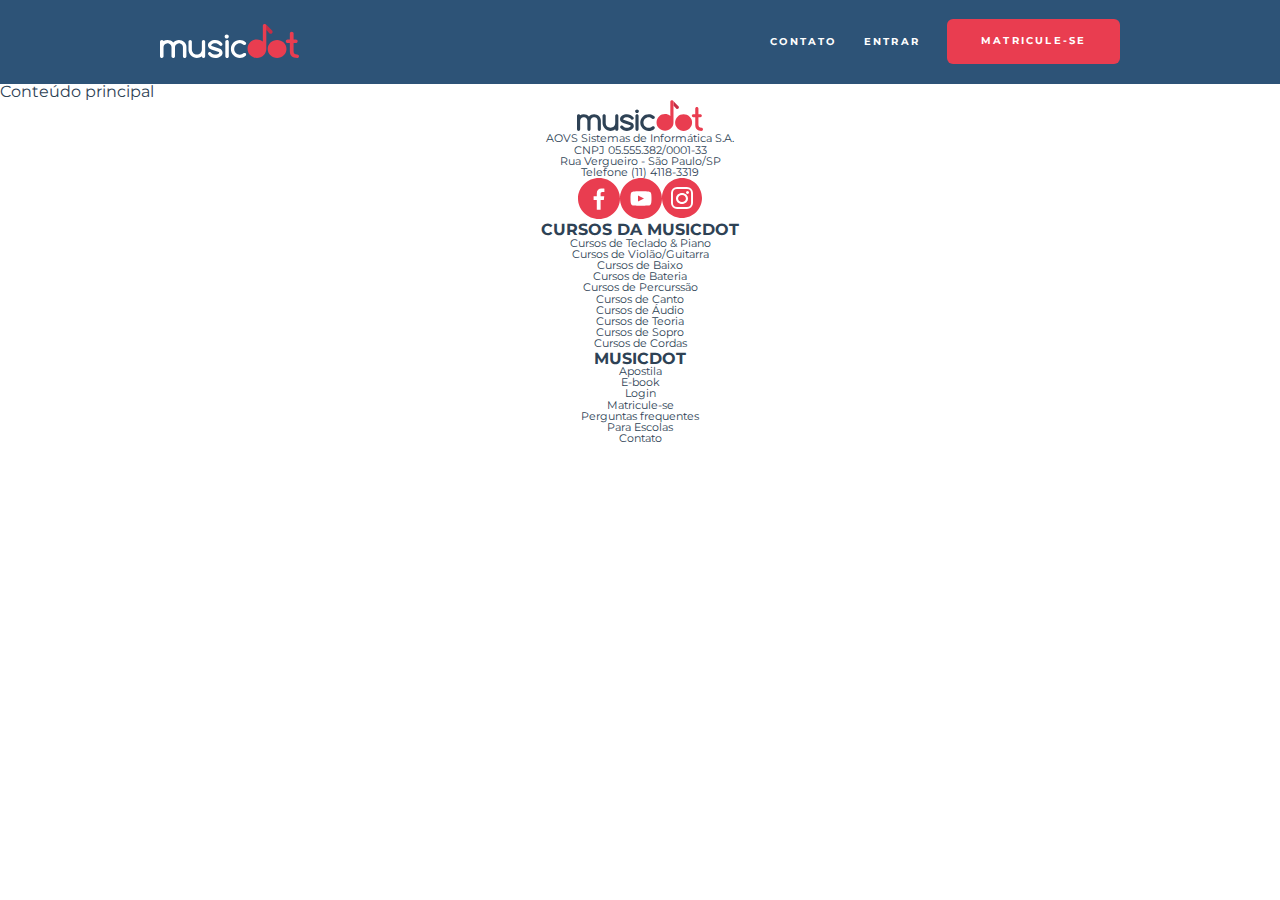
<file: music-dot/index.html>
<!DOCTYPE html>
<html lang="pt-br">

<head>
    <meta charset="utf-8">
    <meta name="viewport" content="width=device-width">
    <title>MusicDot</title>
    <link href="img/favicon.ico" rel="icon">
    <link rel="stylesheet" href="https://fonts.googleapis.com/css?family=Montserrat:300,400,500,600,700,&display=block">
    <link rel="stylesheet" href="css/reset.css">
    <link rel="stylesheet" href="css/cabecalho.css">
    <link rel="stylesheet" href="css/rodape.css">

</head>

<body>

    <header class="cabecalho">
        <a href="index.html">
            <img class="cabecalho__logo" src="img/musicdot-logo-light.svg" title="Ir para a página inicial da MusicDot" alt="Musicdot">
        </a>

        <nav>
            <ul class="cabecalho__menu">
                <li class="cabecalho__item-menu"><a href="sobre.html#contato">CONTATO</a></li>
                <li class="cabecalho__item-menu"><a href="#">ENTRAR</a></li>
                <li class="cabecalho__item-menu cabecalho__item-menu--matricular"><a href="#">MATRICULE-SE</a></li>
            </ul>
        </nav>

    </header>

    <main>
        Conteúdo principal
    </main>

    <footer class="rodape">
        <section>
            <img class="rodape__logo" src="img/logo.svg" alt="Logo da MusicDot">
            <p>
                AOVS Sistemas de Informática S.A. <br>
                CNPJ 05.555.382/0001-33 <br>
                Rua Vergueiro - São Paulo/SP <br> 
                Telefone (11) 4118-3319
            </p>

            <ul class="rodape__lista-midias-sociais">
                <li class="rodape__lista-midias-sociais">
                    <a href="https://www.facebook.com/musicdotonline">
                    <img src="img/footer-icone-facebook.svg" alt="MusicDot no Facebook">
                    </a>
                </li>

                <li class="rodape__lista-midias-sociais">
                    <a href="https://www.youtube.com/user/musicdotonline">
                    <img src="img/footer-icone-youtube.svg" alt="MusicDot no Youtube">
                    </a>
                </li>

                <li class="rodape__lista-midias-sociais">
                    <a href="https://www.instagram.com/musicdotonline/">
                    <img src="img/footer-icone-instagram.svg" alt="Instagram">
                    </a>
                </li>
            </ul>
        </section>

        <section>
            <h2 class="rodape__titulo">Cursos da MusicDot</h2>
            <nav>
                <ul>
                    <li class="rodape__item-lista"><a href="#">Cursos de Teclado & Piano </a></li>
                    <li class="rodape__item-lista"><a href="#">Cursos de Violão/Guitarra </a></li>
                    <li class="rodape__item-lista"><a href="#">Cursos de Baixo </a></li>
                    <li class="rodape__item-lista"><a href="#">Cursos de Bateria </a></li>
                    <li class="rodape__item-lista"><a href="#">Cursos de Percurssão </a></li>
                    <li class="rodape__item-lista"><a href="#">Cursos de Canto </a></li>
                    <li class="rodape__item-lista"><a href="#">Cursos de Áudio </a></li>
                    <li class="rodape__item-lista"><a href="#">Cursos de Teoria </a></li>
                    <li class="rodape__item-lista"><a href="#">Cursos de Sopro </a></li>
                    <li class="rodape__item-lista"><a href="#">Cursos de Cordas </a></li>
                </ul>
            </nav>
        </section>

        <section>
            <h2 class="rodape__titulo">MusicDot</h2>
            <nav>
                <ul>
                    <li class="rodape__item-lista"><a href="#">Apostila</a></li>
                    <li class="rodape__item-lista"><a href="#">E-book</a></li>
                    <li class="rodape__item-lista"><a href="#">Login</a></li>
                    <li class="rodape__item-lista"><a href="#">Matricule-se</a></li>
                    <li class="rodape__item-lista"><a href="#">Perguntas frequentes</a></li>
                    <li class="rodape__item-lista"><a href="#">Para Escolas</a></li>
                    <li class="rodape__item-lista"><a href="#">Contato</a></li>
                </ul>
            </nav>
        </section>

    </footer>

</body>

</html>
</file>
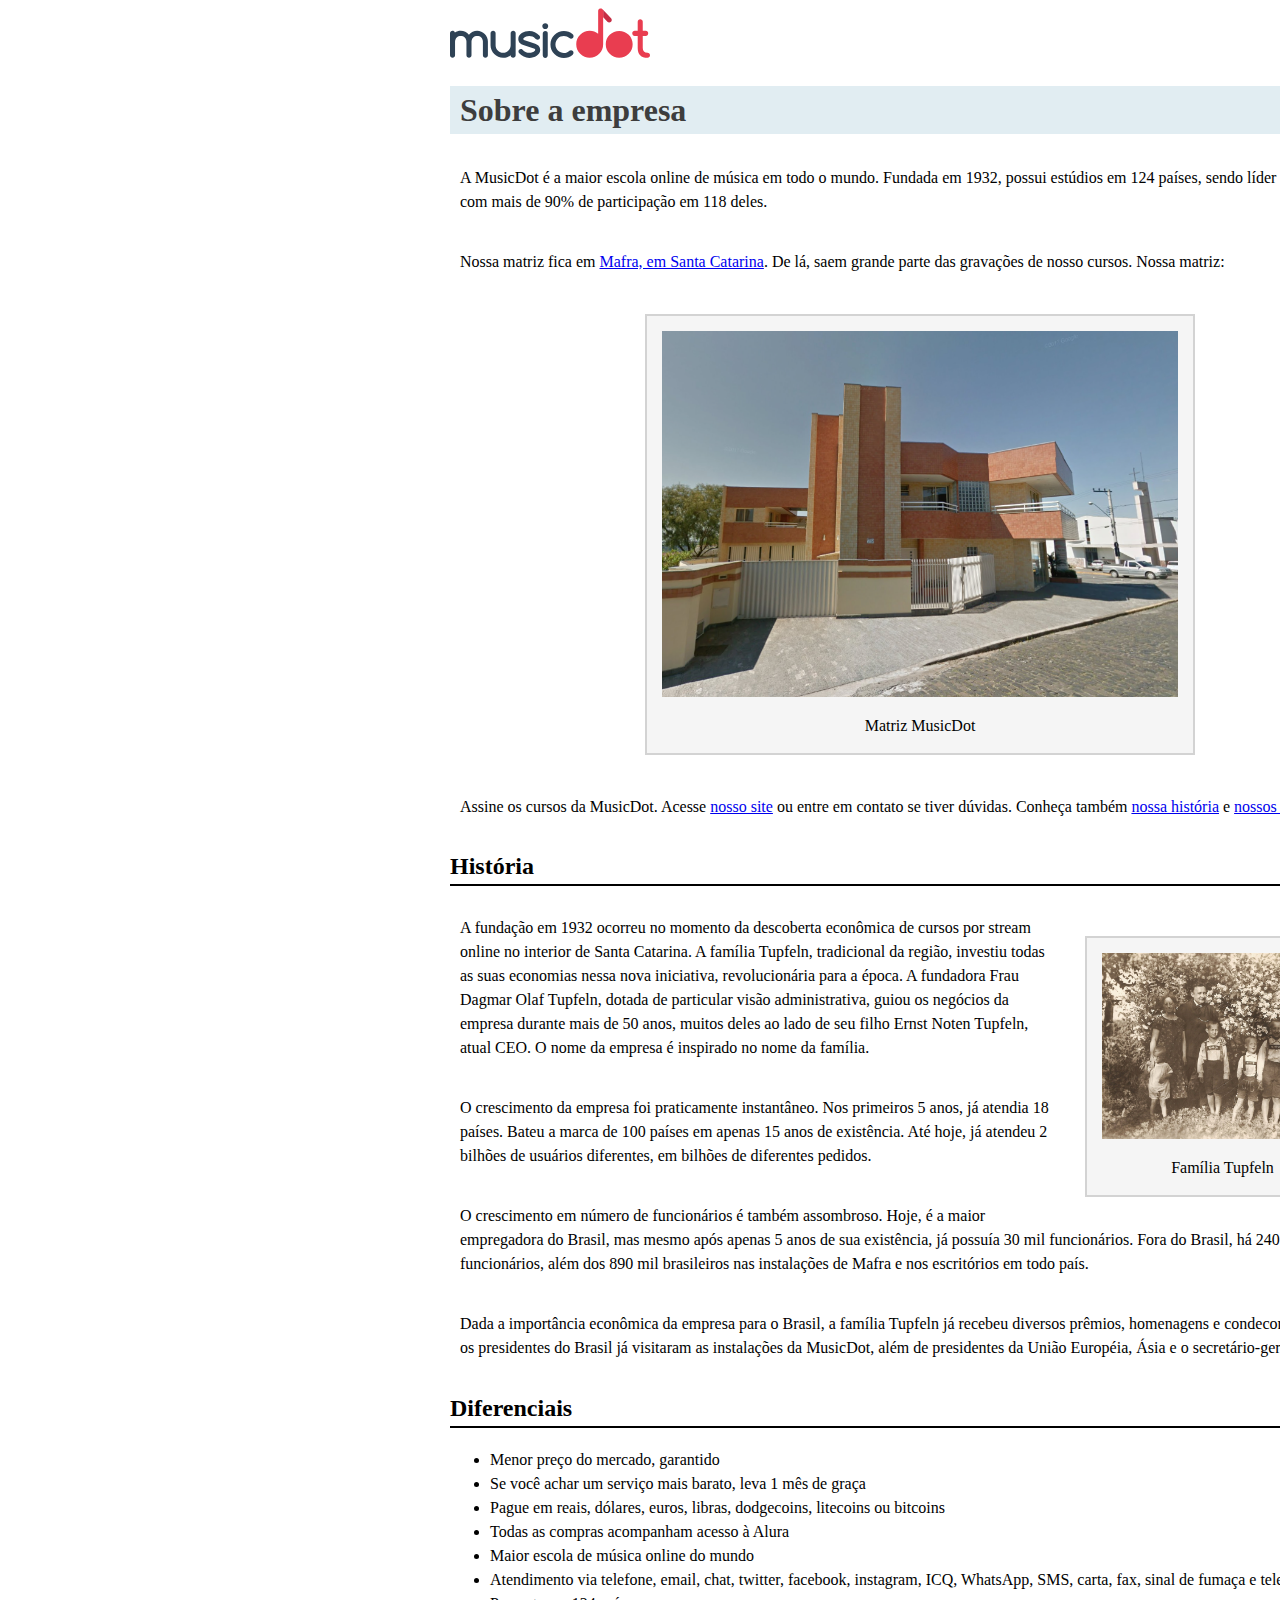
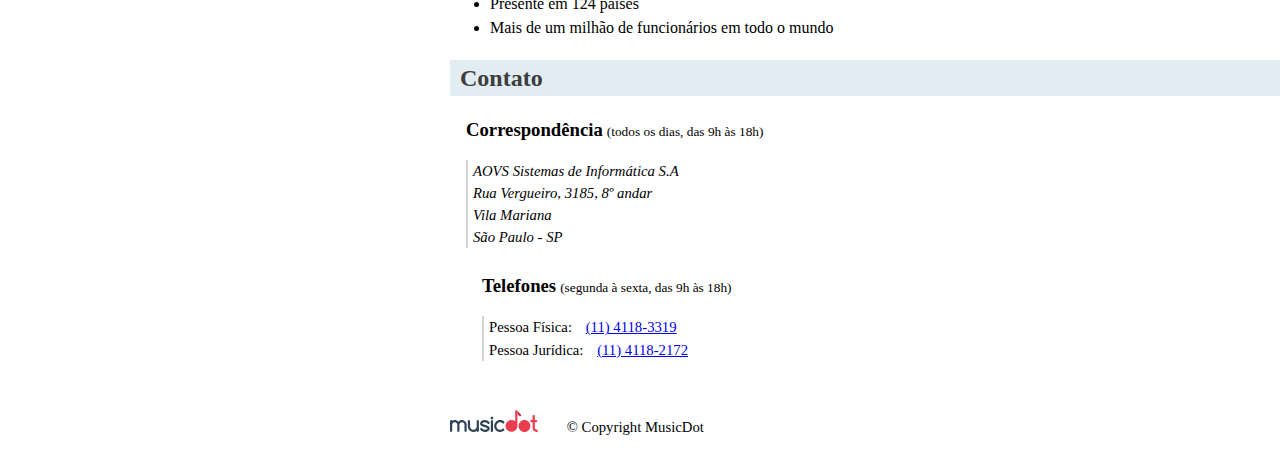
<file: music-dot/sobre.html>
<!-- Utiliza o HTML mais recente -->
<!DOCTYPE html>
<html lang="pt-br">

<head>
    <meta charset="utf-8">
    <meta name="viewport" content="width=device-width">
    <title>MusicDot - Sobre a empresa </title>
    <link href="img/favicon.ico" rel="icon">
    <link rel="stylesheet" href="css/estilo.css" />

</head>

<body>
    <img src="img/logo.svg" alt="MusicDot">

    <h1>Sobre a empresa</h1>

    <p>
        A MusicDot é a maior escola online de música em todo o mundo.
        Fundada em 1932, possui estúdios em 124 países, sendo líder de mercado com mais de 90% de participação em 118
        deles.
    </p>

    <p>
        Nossa matriz fica em <a href="http://maps.google.com.br/?q=190,GabrielDequech,Mafra,SC">
            Mafra, em Santa Catarina</a>. De lá, saem grande parte das gravações de nosso cursos. Nossa
        matriz:
    </p>

    <figure id="matriz">
        <img src="img/matriz-musicdot.png" alt="Matriz da musicdot">
        <figcaption>
            Matriz MusicDot
        </figcaption>
    </figure>

    <p>
        Assine os cursos da MusicDot. Acesse <a href="index.html">nosso site</a> ou entre em contato se tiver dúvidas.
        Conheça também <a href="#historia">nossa
            história</a>
        e <a href="#diferenciais">nossos diferenciais</a>.
    </p>

    <h2 class="historia"> História</h2>

    <figure id="familia">
        <img src="img/familia-tupfeln.jpg" alt="Foto da família tupfeln">
        <figcaption>
            Família Tupfeln
        </figcaption>
    </figure>

    <p>
        A fundação em 1932 ocorreu no momento da descoberta econômica de cursos por stream online no interior de Santa
        Catarina. A família Tupfeln, tradicional da região, investiu todas as suas economias nessa nova iniciativa,
        revolucionária para a época. A fundadora Frau Dagmar Olaf Tupfeln, dotada de particular visão administrativa,
        guiou
        os negócios da empresa durante mais de 50 anos, muitos deles ao lado de seu filho Ernst Noten Tupfeln, atual
        CEO. O
        nome da empresa é inspirado no nome da família.
    </p>

    <p>
        O crescimento da empresa foi praticamente instantâneo. Nos primeiros 5 anos, já atendia 18 países.
        Bateu a marca de 100 países em apenas 15 anos de existência. Até hoje, já atendeu 2 bilhões de usuários
        diferentes,
        em bilhões de diferentes pedidos.
    </p>

    <p>
        O crescimento em número de funcionários é também assombroso. Hoje, é a maior empregadora do Brasil, mas mesmo
        após
        apenas 5 anos de sua existência, já possuía 30 mil funcionários. Fora do Brasil, há 240 mil funcionários, além
        dos
        890 mil brasileiros nas instalações de Mafra e nos escritórios em todo país.
    </p>

    <p>
        Dada a importância econômica da empresa para o Brasil, a família Tupfeln já recebeu diversos prêmios, homenagens
        e
        condecorações. Todos os presidentes do Brasil já visitaram as instalações da MusicDot, além de presidentes da
        União
        Européia, Ásia e o secretário-geral da ONU.
    </p>

    <h2 class="diferenciais">Diferenciais</h2>

    <ul>
        <li>Menor preço do mercado, garantido</li>
        <li>Se você achar um serviço mais barato, leva 1 mês de graça</li>
        <li>Pague em reais, dólares, euros, libras, dodgecoins, litecoins ou bitcoins</li>
        <li>Todas as compras acompanham acesso à Alura</li>
        <li>Maior escola de música online do mundo</li>
        <li>Atendimento via telefone, email, chat, twitter, facebook, instagram, ICQ, WhatsApp, SMS, carta, fax, sinal
            de fumaça e telegrama</li>
        <li>Presente em 124 países</li>
        <li>Mais de um milhão de funcionários em todo o mundo</li>
    </ul>

    <h2 class="contato">Contato</h2>
    <div class="contato__secao">
        <h3 class="contato__subtitulo">Correspondência</h3>
        <small>(todos os dias, das 9h às 18h)</small>

        <address class="contato__info">
            AOVS Sistemas de Informática S.A <br>
            Rua Vergueiro, 3185, 8º andar <br>
            Vila Mariana <br>
            São Paulo - SP <br>
        </address>
    </div>

    <div class="contato_secao contato__secao--telefone">
        <h3 class="contato__subtitulo">Telefones</h3>
        <small>(segunda à sexta, das 9h às 18h)</small>

        <dl class="contato__info">
            <div>
                <dt class="contato__info-titulo">Pessoa Física: </dt>
                <dd class="contato__info-descricao"><a href="tel://114118-3319">(11) 4118-3319 </a></dd>
            </div>
            <div>
                <dt class="contato__info-titulo">Pessoa Jurídica:</dt>
                <dd class="contato__info-descricao"><a href="tel://114118-2172">(11) 4118-2172 </a></dd>
            </div>
        </dl>
    </div>

    <footer class="rodape">
        <img src="img/logo.svg" alt="Logo da musicdot" class="rodape__logo">
        <p class="rodape__copyright"> &copy; Copyright MusicDot</p>
    </footer>


</body>

</html>
</file>
<file: music-dot/css/cabecalho.css>
.cabecalho {
    color: #FFF;
    text-align: center;
    font-size: 0.6rem;
    font-weight: bold;
    letter-spacing: 0.23em;
    background-color: #2D5377;
}

.cabecalho__logo {
    padding: 1.5em 0;
    width: 14.5em;
}

.cabecalho__menu {
    display: flex;
    justify-content: space-evenly;
    flex-wrap: wrap;
    background-color: #272B3A87;
}

.cabecalho__item-menu {
    display: inline-block;
}

.cabecalho__item-menu a {
    display: inline-block;
    padding: 1.86em 1.42em;
}

@media (min-width: 640px) {

    .cabecalho {
        padding: 0 5%;
        display: flex;
        justify-content: space-between;
        align-items: center;
    }

    .cabecalho__logo {
        padding: 2.5em 0;
    }

    .cabecalho__menu {
        background-color: transparent;
    }
}

@media (min-width: 770px) {

    .cabecalho__item-menu--matricular {
        margin-left: 1.42em;
        border-radius: 6px;
        background-color: #e93d50;
    }

    .cabecalho__item-menu--matricular a {
        padding: 1.8em 3.5em;
    }
}

@media (min-width: 1066px) {

    .cabecalho {
        padding-left: calc((100% - 960px) /2);
        padding-right: calc((100% - 960px) /2);
    }
}
</file>
<file: music-dot/css/rodape.css>
.rodape {
    text-align: center;
    font-size: 0.7rem;
}

.rodape__logo {
    width: 11.25em;
}

.rodape__lista-midias-sociais {
    display: flex;
    justify-content: center;
}

.rodape__item-midias-sociais {
    width: 2.62em;
}

.rodape__item-midias-sociais img {
    width: 100%;
}

.rodape__titulo {
    font-size:  1.45em;
    font-weight: bold;
    text-transform: uppercase;
}

.rodape_item-lista {
    font-weight: 500;
}
</file>
<file: music-dot/css/estilo.css>
body {
    font-family: Calibri;
    font-size: 16px;
    line-height: 1.5;
    padding-left: 450px;
    padding-right: 450px;
    width: 80%;
    max-width: 940px;
    margin-left: auto;
    margin-right: auto;

}

h1, .contato {
    background-color: #e1edf2;
    color: #3d3d3d; 
    padding-left: 10px; 
}

.historia, .diferenciais {
    border-bottom: 2px solid black;   
}

figure {
    background-color: whitesmoke;
    border: 2px solid lightgray;  
    padding: 15px;
    text-align: center;
    margin: 30px;
    max-width: 100%;
    box-sizing: border-box;
}

figure img {
    width: 100%;
}

#matriz {
    width: 550px;
    margin-left:  auto;
    margin-right: auto;
}

#familia {
    width: 275px;
    float: right;
}

figcaption {
    color: black;
    padding-top: 10px;
}

p {
    padding: 10px;
}

/*CONTATO*/

.contato__subtitulo {
    display: inline;
}

.contato__secao {
    display: inline-block;
    vertical-align: top;
    margin-left: 16px;
}

.contato__secao--telefone {
    margin-left: 32px;
}

.contato__info {
    margin: 16px 0 24px;
    padding-left: 32px;
}

.contato__info-titulo,
.contato__info-descricao {
    display: inline;
}

.contato__info-descricao {
    margin-left: 10px;
}

.rodape {
    padding: 1.75em 0;
    font-size:  1.1rem;
}

.rodape__logo {
    width: 6em;
}

.rodape__copyright {
    display: inline;
    margin-left: 1em;
}

@media (max-width: 850px) {

    .contato__secao {
        display: block;
        margin-left: 1em;
    }
}

@media (max-width: 622px) {

    .familia-tupfeln {
        float: none;
        margin: 0 auto;
    }
}

@media (max-width: 446px) {

    .contato__subtitulo {
        display: block;
        margin-bottom: 0;
    }
}

.contato__info {
    padding-left: 5px;
    font-size:  .92em;
    border-left: 2px solid lightgray;
}

.rodape {
    font-size: .92em;
}

@media (max-width: 342px) {

    .contato__info-descricao {
        display: block;
        margin-left: 1em;
    }
}
</file>
